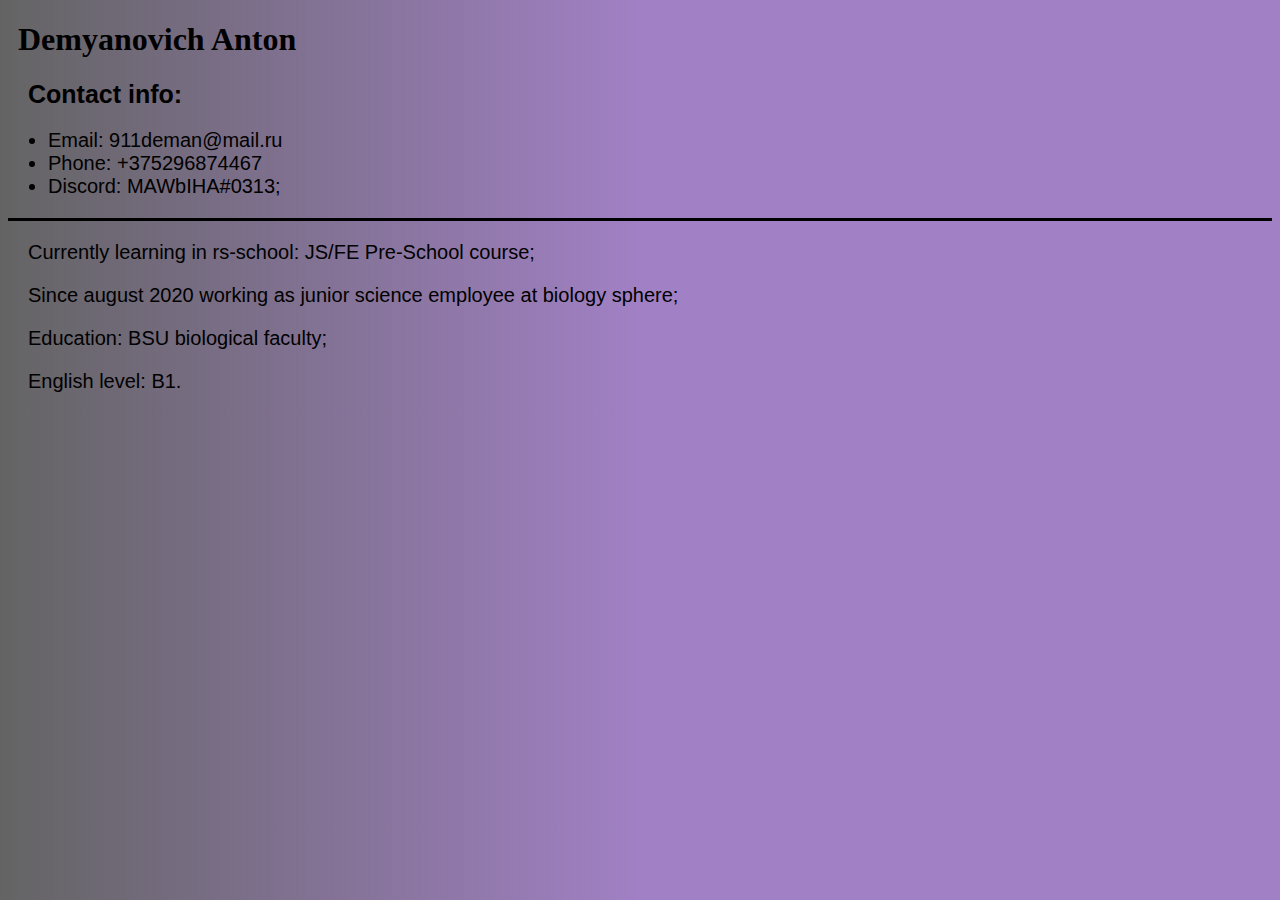
<file: index.html>
<!DOCTYPE html>
<html lang="en">
    <head>
        <meta content="text/html; charset=utf-8">
        <link rel="stylesheet" type="text/css" href="style.css">
    </head>

    <body>
    <h1>Demyanovich Anton</h1>

    <b>Contact info:</b>

    <ul class="textstyle">
        <li>Email: 911deman@mail.ru</li>
        <li>Phone: +375296874467</li>
        <li>Discord: MAWbIHA#0313;</li>
    </ul>

    <p>Currently learning in rs-school: JS/FE Pre-School course;</p>

    <p>Since august 2020 working as junior science employee at biology sphere;</p>

    <p>Education: BSU biological faculty;</p>

    <p>English level: B1.</p>
    </body>

</html>
</file>
<file: style.css>
p {
    font-size: 20px;
    font-family: arial;
    margin-left: 20px;
}
.textstyle {
    font-size: 20px;
    font-family: arial;
    padding-bottom: 20px;
    border-bottom: 3px solid black;
}
b {
    margin: 20px;
    font-size: 25px;
    font-family: arial;
}
body {
    background: linear-gradient(90deg, rgba(100,100,100,1) 0%, rgba(110,60,165,0.65) 50%);
}
h1 {
    margin-left: 10px;
}
</file>
